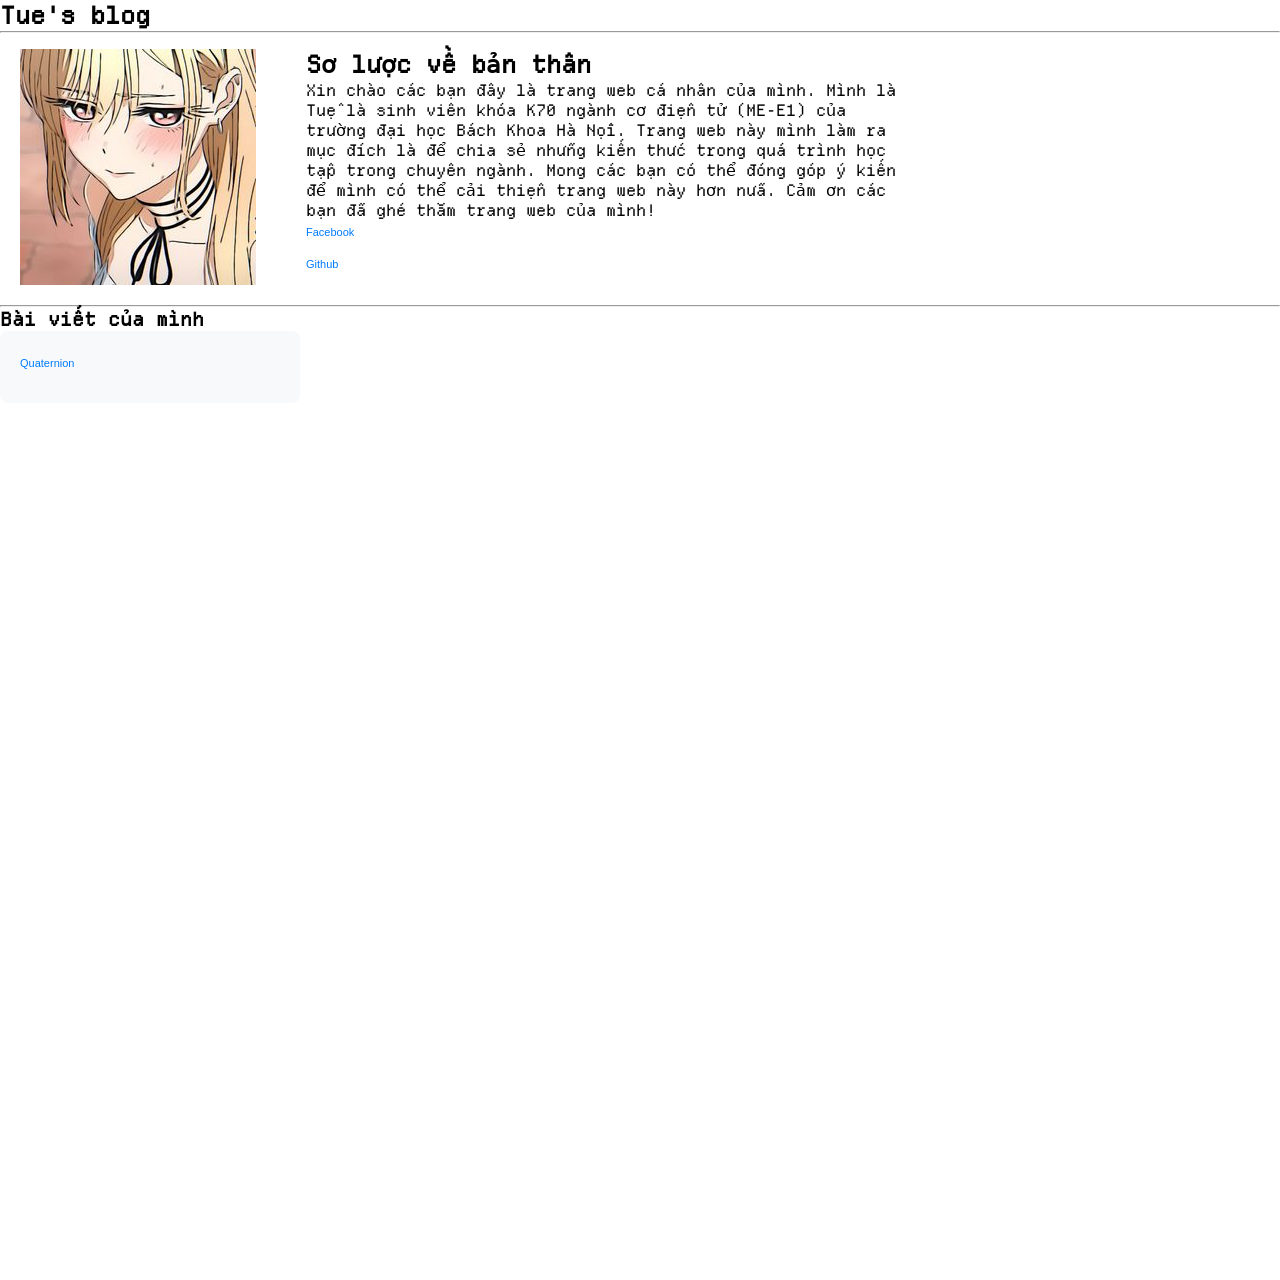
<file: index.html>
<!DOCTYPE html>
<html lang="en">
<head>
    <meta charset="UTF-8">
    <meta name="viewport" content="width=device-width, initial-scale=1.0">
    <title>Tue's blog</title>
    <link rel="stylesheet" href="./style.css">
</head>
<body>
    <div class="container" style="padding-bottom: 5vw;">
        <h2>Tue's blog</h2>
        <hr>
        <div class="introduction">
            <div class="intro-image">
                <img src="./assets/picture/avatar-intro.jpg" alt="My Picture">
            </div>
        <div class="intro-text">
            <h2>Sơ lược về bản thân</h2>
            <p>Xin chào các bạn đây là trang web cá nhân của mình. Mình là Tuệ là sinh viên khóa K70 ngành cơ điện tử (ME-E1) của trường đại học Bách Khoa Hà Nội. Trang web này mình làm ra 
            mục đích là để chia sẻ những kiến thức trong quá trình học tập trong chuyên ngành. Mong các bạn có thể đóng góp ý kiến để mình có thể cải thiện trang web này hơn nữa. Cảm ơn các bạn đã ghé thăm trang web của mình!
            </p>
             <ul class="simple-link-list">
    <li><a href="https://web.facebook.com/tuedepzai.6912">Facebook</a></li>
    <li><a href="https://github.com/tuedepzai">Github</a></li>
  </ul>
        </div>

        </div>
              <hr>
        <h3>Bài viết của mình</h3>
        <div class="link-container">
  <ul class="simple-link-list">
    <li><a href="./pages/Quaternions.html">Quaternion</a></li>
  </ul>
</div>
    </div>

</body>
</html>
</file>
<file: style.css>
*,
*::before,
*::after {
  margin: 0;
  padding: 0;
  box-sizing: inherit;
}

@font-face {
  font-family: 'MyOpenFont'; /* Name it whatever you want */
  src: url('assets/fonts/font.otf') format('woff2'),
       url('assets/fonts/font.ttf') format('truetype');
  font-weight: normal;
  font-style: normal;
}


html {
  font-size: 62.5%;
}

body {
  box-sizing: border-box;
  font-size: 1.6rem;
  font-family: 'MyOpenFont';
}

.container {
  max-width: 100vw;
  height: 100vw;
  margin: 0 auto;

}
.introduction {

    display: flex;
    flex-direction: row; 
    max-width: 100vw;
    min-height: 5vw; 
    gap: 50px; 
    padding: 20px;
    box-sizing: border-box;
    padding-top: 16px;
    padding-bottom: 16px;
}
.intro-image img {
    max-width: 300px; 
    width: 100%;
}
.intro-text {
    max-width: 600px;
}

/* The container for the links */
.link-container {
  background-color: #f8f9fa; /* A very light gray background */
  padding: 20px;
  border-radius: 8px;
  max-width: 300px; /* Keeps the list nice and compact */
}

/* Style the heading */
.link-container h3 {
  margin-top: 0;
  margin-bottom: 15px;
  color: #333;
  font-family: sans-serif;
}

/* Style the list itself */
.simple-link-list {
  list-style-type: none; /* This removes the default bullet points */
  padding-left: 0; /* Removes the default indentation */
  margin: 0;
}

/* Space out the list items */
.simple-link-list li {
  margin-bottom: 12px;
}

/* Style the hyperlinks */
.simple-link-list a {
  text-decoration: none; /* Removes the underline */
  color: #007BFF; /* A nice standard link blue */
  font-family: sans-serif;
  font-size: 1.1rem;
  transition: color 0.2s ease; /* Makes the hover effect smooth */
}

/* What happens when you hover over a link */
.simple-link-list a:hover {
  color: #0056b3; /* Changes to a darker blue */
  text-decoration: underline; /* Adds the underline back on hover */
}
</file>
